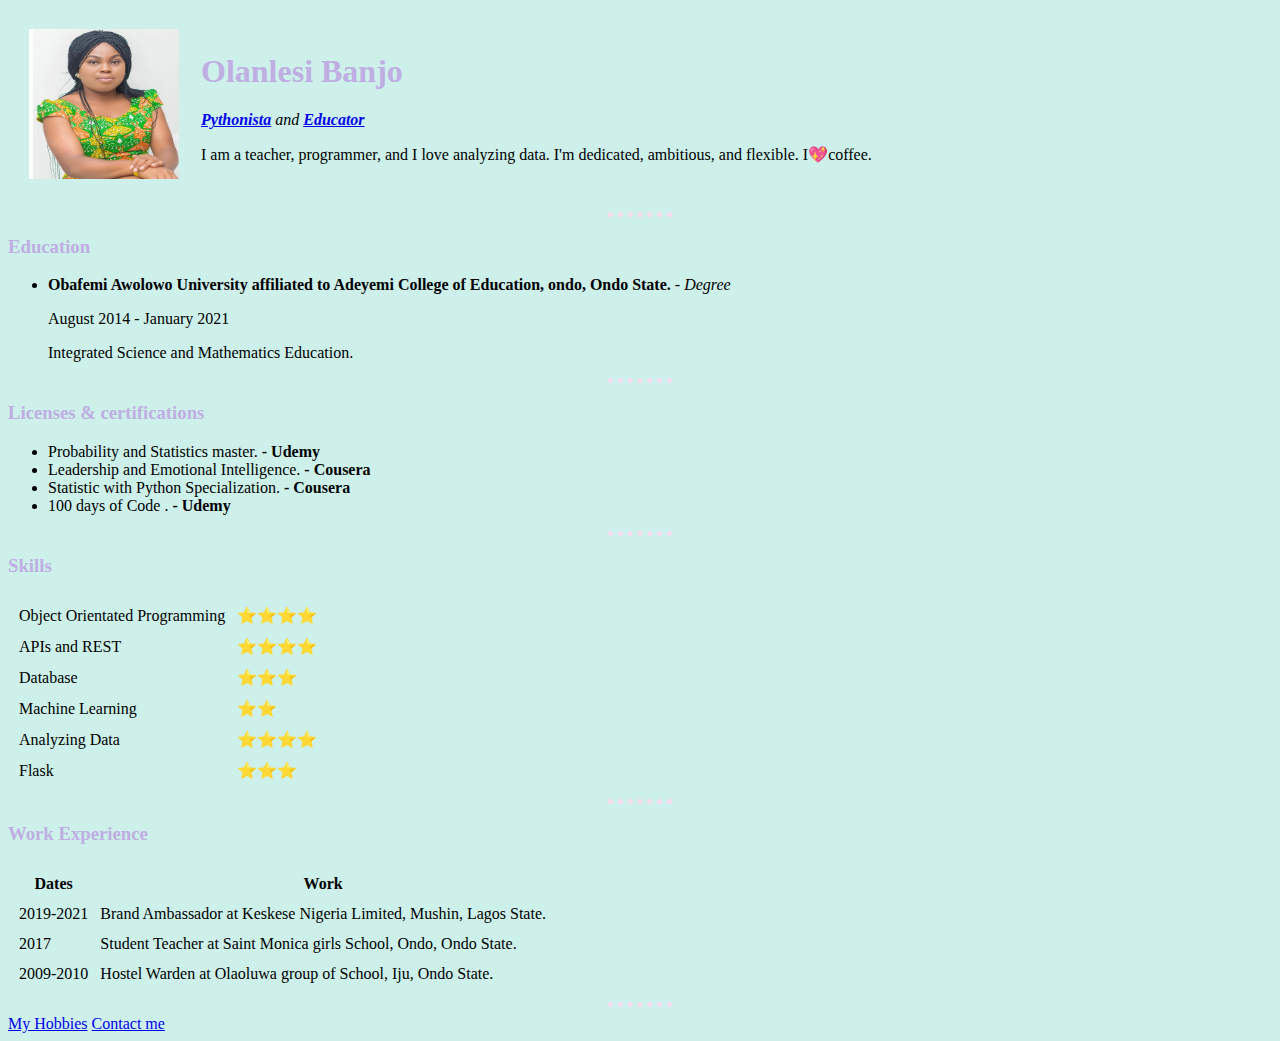
<file: index.html>
<!DOCTYPE html>
<html lang="en" dir="ltr">
  <head>
    <meta charset="utf-8">
    <meta name="description" content="This is a practice website usinf html">
    <title>Lacey's Personal Site </title>
    <link rel="stylesheet" href="css/styles.css">

  </head>
  <body>
    <table cellspacing="20">
      <tr>
        <td><img src="images\olanlesi.png" alt="Olanlesi profile picture" width="150" height="150"></td>
        <td><h1>Olanlesi Banjo</h1>
        <p><em><strong><a href="https://en.wiktionary.org/wiki/Pythonista#:~:text=Noun,uses%20the%20Python%20programming%20language.">Pythonista</a></strong> and <strong><a href="https://www.dictionary.com/browse/educator">Educator</a></strong></em></p>
        <p>I am a teacher, programmer, and I love analyzing data. I'm dedicated, ambitious, and flexible.
          I💖coffee.</p></td>
      </tr>
    </table>
    <hr>
    <h3>Education</h3>
    <ul>
      <li>
        <P><strong>Obafemi Awolowo University affiliated to Adeyemi College of Education, ondo, Ondo State.</strong><em> - Degree</em></p>
        <p>August 2014 - January 2021</p>
        <p>Integrated Science and Mathematics Education.</p>
      </li>
    </ul>
    <hr>
    <h3>Licenses & certifications</h3>
    <ul>
      <li>Probability and Statistics master. <strong> - Udemy</strong></li>
      <li>Leadership and Emotional Intelligence. <strong> - Cousera</strong></li>
      <li>Statistic with Python Specialization. <strong> - Cousera</strong></li>
      <li>100 days of Code . <strong> - Udemy</strong></li>
    </ul>
    <hr>
    <h3>Skills</h3>
    <table cellspacing="10">
      <tr>
        <td>Object Orientated Programming </td>
        <td>⭐⭐⭐⭐</td>
      </tr>
      <tr>
        <td>APIs and REST </td>
        <td>⭐⭐⭐⭐</td>
      </tr>
      <tr>
        <td>Database </td>
        <td>⭐⭐⭐</td>
      </tr>
      <tr>
        <td>Machine Learning </td>
        <td>⭐⭐</td>
      </tr>
      <tr>
        <td>Analyzing Data </td>
        <td>⭐⭐⭐⭐</td>
      </tr>
      <tr>
        <td>Flask </td>
        <td>⭐⭐⭐</td>
      </tr>
    </table>
    <hr>
    <h3>Work Experience</h3>
    <table cellspacing="10">
      <thead>
        <tr>
          <th>Dates</th>
          <th>Work</th>
        </tr>
      </thead>
      <tbody>
        <tr>
          <td>2019-2021</td>
          <td>Brand Ambassador at Keskese Nigeria Limited, Mushin, Lagos State. </td>
        </tr>
        <tr>
          <td>2017</td>
          <td>Student Teacher at Saint Monica girls School, Ondo, Ondo State.</td>
        </tr>
        <tr>
          <td>2009-2010</td>
          <td>Hostel Warden at Olaoluwa group of School, Iju, Ondo State.</td>
        </tr>
      </tbody>
    </table>
    <hr>
    <a href="hobbies.html">My Hobbies</a>
    <a href="Contact.html">Contact me</a>
  </body>
</html>
</file>
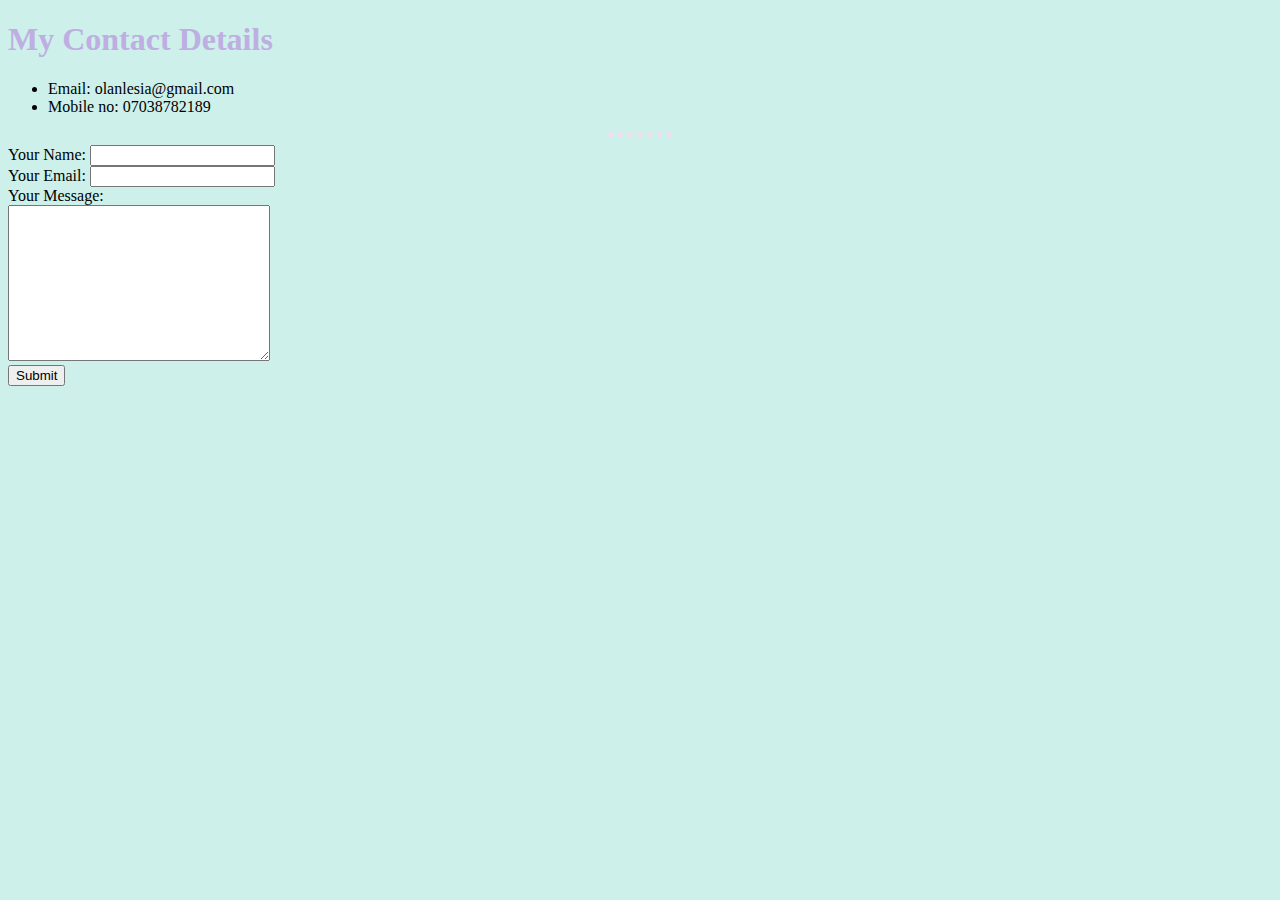
<file: contact.html>
<!DOCTYPE html>
<html lang="en" dir="ltr">
  <head>
    <meta charset="utf-8">
    <title>Contact me</title>
    <link rel="stylesheet" href="css/styles.css">
  </head>
  <h1>My Contact Details</h1>
  <body>
    <ul>
      <li>Email: olanlesia@gmail.com</li>
      <li>Mobile no: 07038782189</li>
    </ul>
    <hr>
    <form action="mailto:olanlesia@gmail.com" method="post" enctype="text/plain">
      <label>Your Name:</label>
      <input type="text" name="YourName" value=""><br>
      <label>Your Email:</label>
      <input type="email" name="YourEmail" value=""><br>
      <label>Your Message:</label><br>
      <textarea name="YourMessage" rows="10" cols="30"></textarea><br>
      <input type="submit" name="">
    </form>
  </body>
</html>
</file>
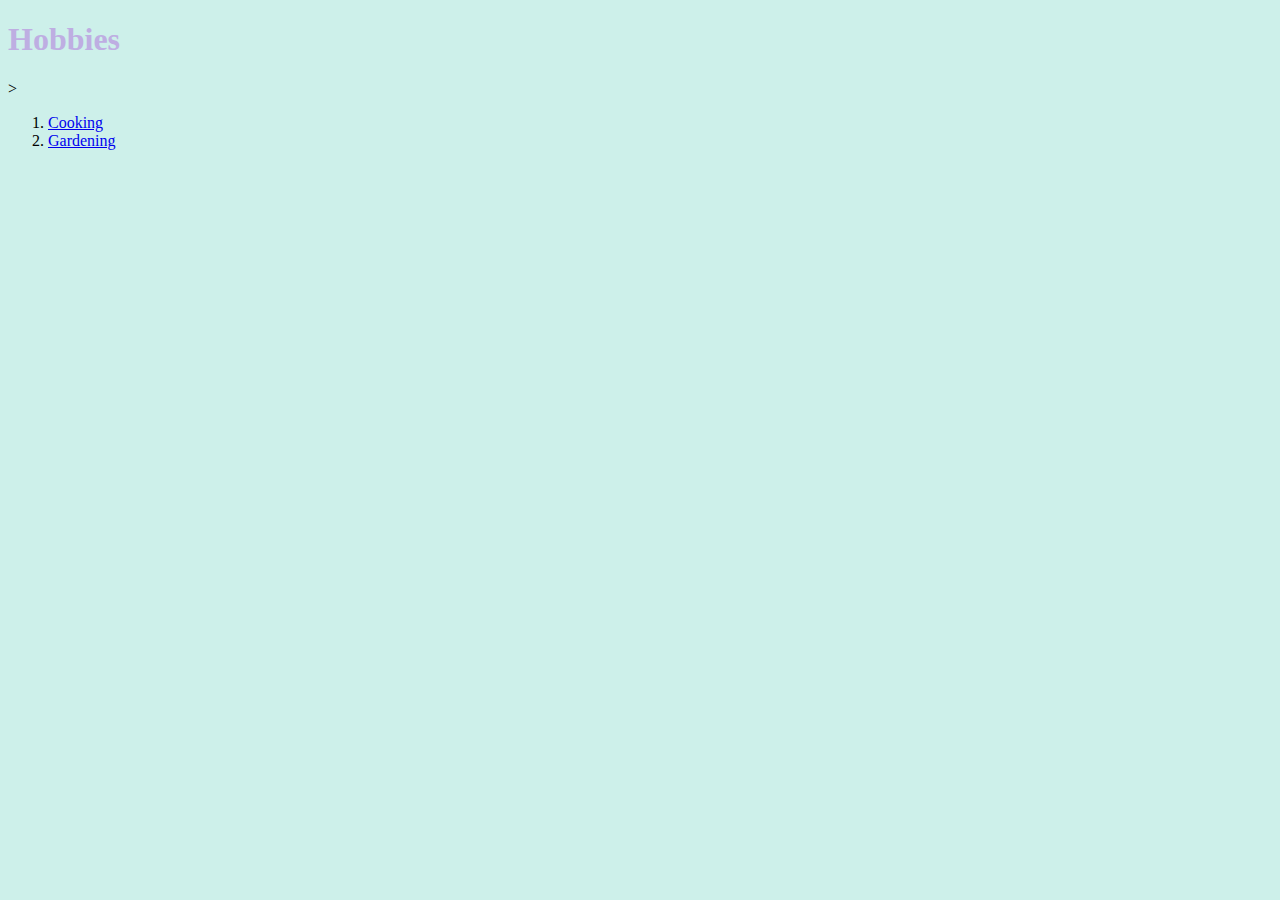
<file: hobbies.html>
<!DOCTYPE html>
<html lang="en" dir="ltr">
  <head>
    <meta charset="utf-8">
    <title>My Hobbies</title>
    <link rel="stylesheet" href="css/styles.css">
  </head>
  <body>
    <h1>Hobbies</h1>>
    <ol>
      <li><a href="https://www.youtube.com/watch?v=WEDndTCyGgU">Cooking</a></li>
      <li><a href="https://en.wikipedia.org/wiki/Gardening">Gardening</a></li>
    </ol>
  </body>
</html>
</file>
<file: css/styles.css>
body {
  background-color: #CDF0EA;
}

hr {
  border-style: none;
  border-top-style: dotted;
  border-width: 5px;
  border-color: #F7DBF0;
  width: 5%;
}
h1 {
  color: #BEAEE2;
}
h3 {
  color: #BEAEE2;
}
</file>
